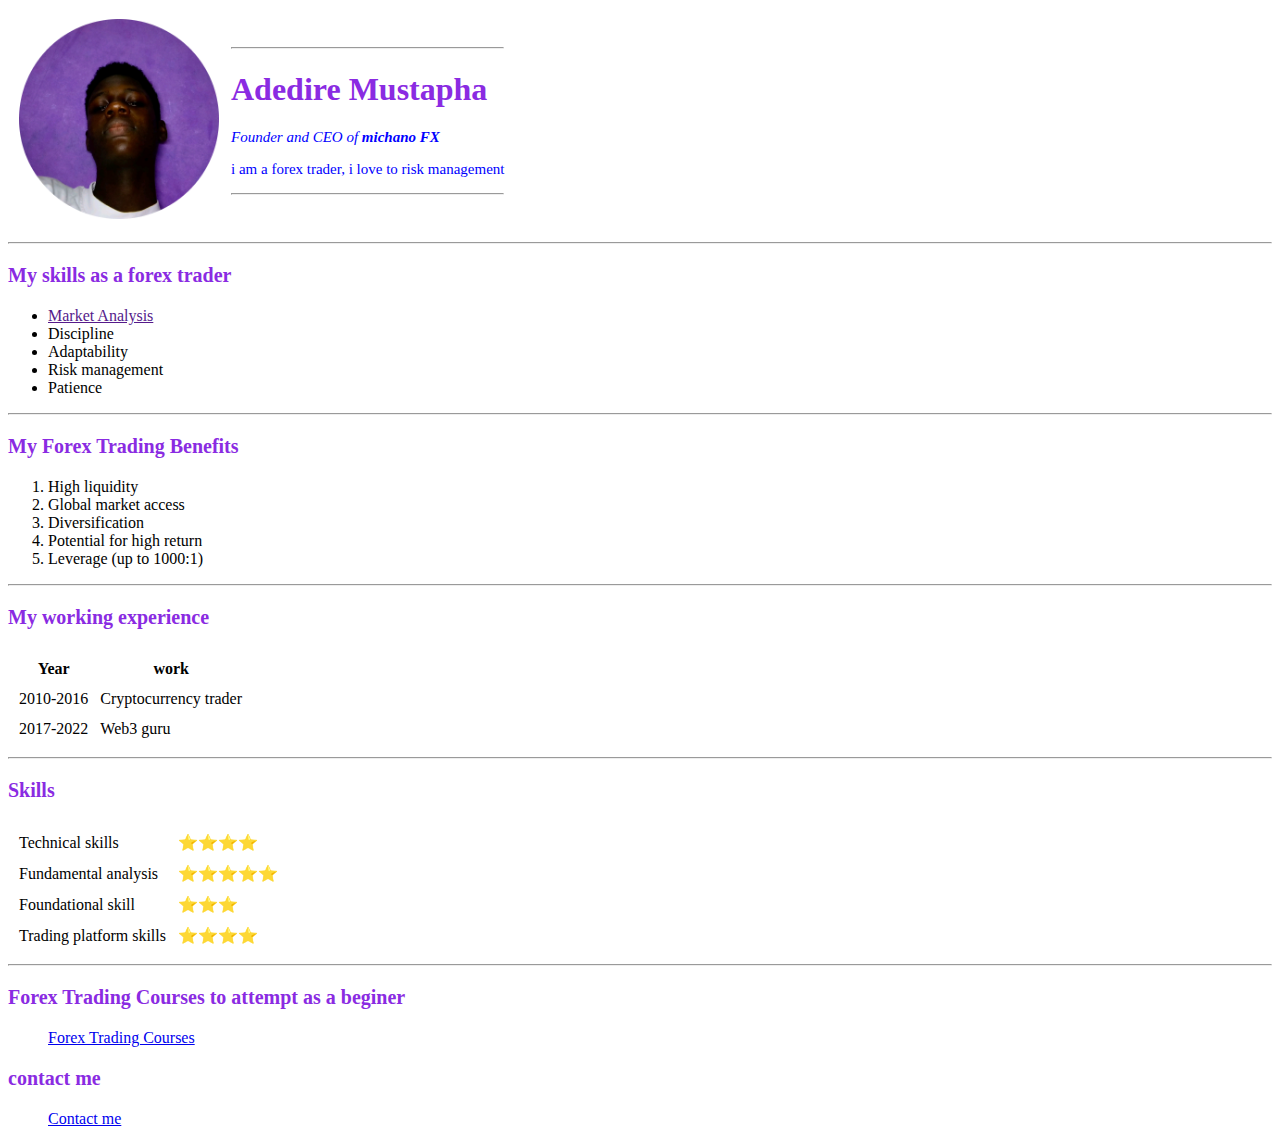
<file: index.html>
<!DOCTYPE html>
<html>
    <head><link rel="stylesheet" href="style.css">
        <metacharaset="utf-8">
        <title>Michano personal site</title>
    </head>
    <body>
        <table cellspacing="10">
            <tr>
              <td><img src="mica" height="200""michano profile picture"></td> 
              <td> <hr>
                <h1>Adedire Mustapha</h1>
                <p><em>Founder and CEO of<strong> michano FX</strong></em></p>
                <p>i am a forex trader, i love to risk management</p>
                <hr></td> 
            </tr>
        </table>
        <hr>
        
       
        <h3>My skills as a forex trader</h3>
        <ul>
            <li><a href=""https://youtube.com/shorts/2A2CqCmDbl0?si=pKxENp1TTB5mhg4o>Market Analysis</a></li>
            <li>Discipline</li>
            <li>Adaptability</li>
            <li>Risk management</li>
            <li>Patience</li>
        </ul>
        <hr>
        <h3>My Forex Trading Benefits </h3>
        <ol>
        <li>High liquidity</li>
        <li>Global market access</li>
        <li>Diversification</li>
        <li>Potential for high return</li>
        <li>Leverage (up to 1000:1)</li>
        </ol>
        <hr>
        <h3> My working experience</h3>
        
<table cellspacing="10">
   
    <tr>
        <th>Year</th>
        <th>work</th>
    </tr>

<td>2010-2016</td>
<td>Cryptocurrency trader</td>
    <tr>
<td>2017-2022</td>
<td>Web3 guru</td>
    </tr>
</table>
<hr>
<h3>Skills</h3>
            <table cellspacing="10">
            <tr>
             <td>Technical skills</td> 
             <td>⭐⭐⭐⭐</td>  
            </tr>
            <tr>
                <td>Fundamental analysis</td>
                <td>⭐⭐⭐⭐⭐</td>
            </tr>
            <tr>
                <td>Foundational skill</td>
                <td>⭐⭐⭐</td>
            </tr>
        
            <tr>
                    <td>Trading platform skills</td>
                    <td>⭐⭐⭐⭐</td>
            </tr>
</table>
<hr>
        <h3>Forex Trading Courses to attempt as a beginer</h3>
        <ul>
            
             <a href="forex.html">Forex Trading Courses</a>
        </ul>
        <h3>contact me </h3>
        <ul>
            <a href="contact.html">Contact me</a>
        </ul>

    
    </body>
</html>
</file>
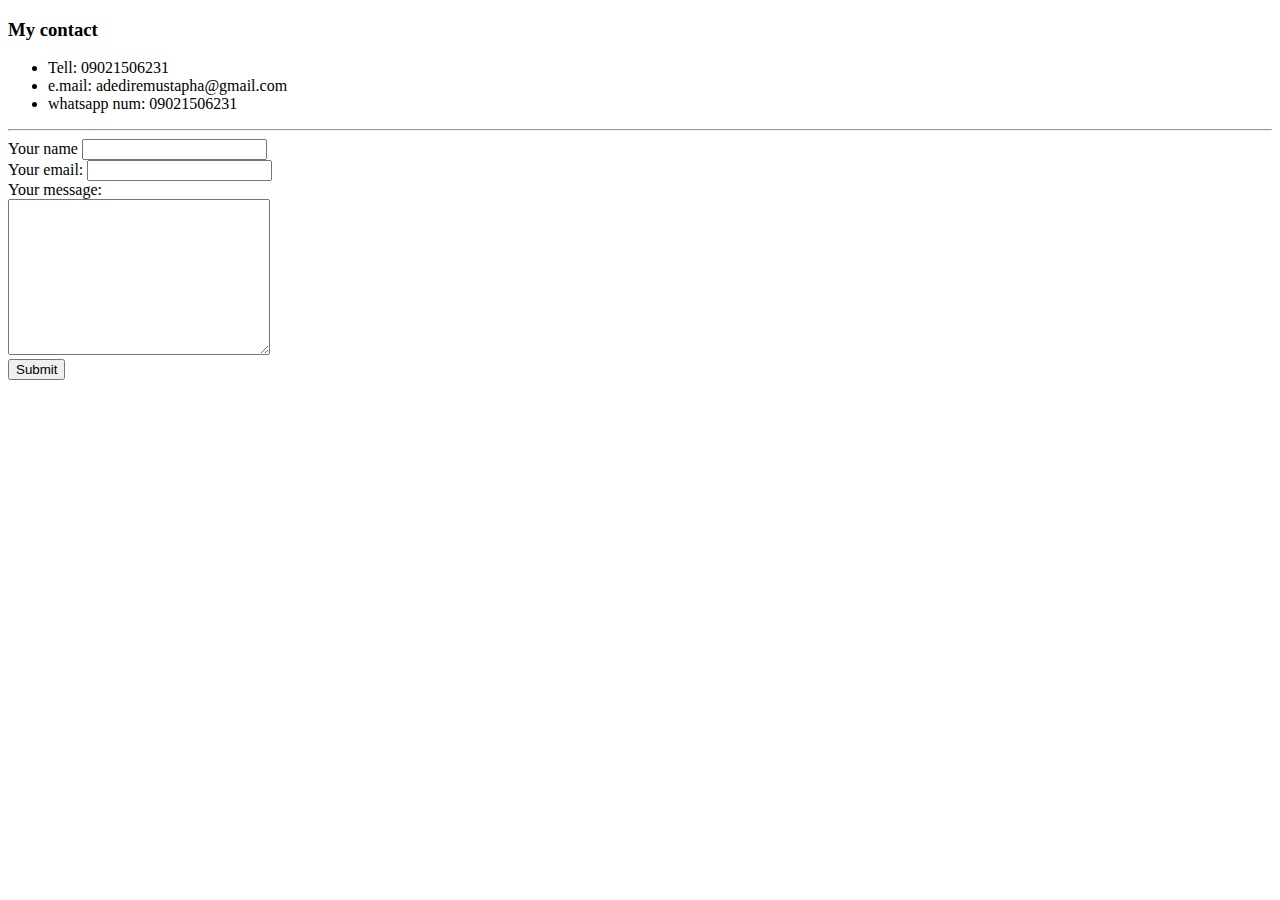
<file: contact.html>
<!DOCTYPE html>
<html>
    <head>
        <metacharaset="utf-8">
        <title>My contact</title>
    </head>
    <body>
        
        <h3>My contact</h3>
        <ul>
        <li>Tell: 09021506231</li>
        <li>e.mail: adediremustapha@gmail.com</li>
        <li>whatsapp num: 09021506231</li>
        </ul>
        <hr>
        <form class="" action="mailto:adediremustapha@gmail.com" method="post">
        <label>Your name</label>
        <input type="text" name="Your name" value=""><br>
        <label>Your email:</label>
        <input type="email" name="Your email" value=""><br>
        <label>Your message:</label><br>
        <textarea name="Your message" cols="30" rows="10"></textarea><br>
        <input type="submit" name="">
        </form>

    </body>
</html>
</file>
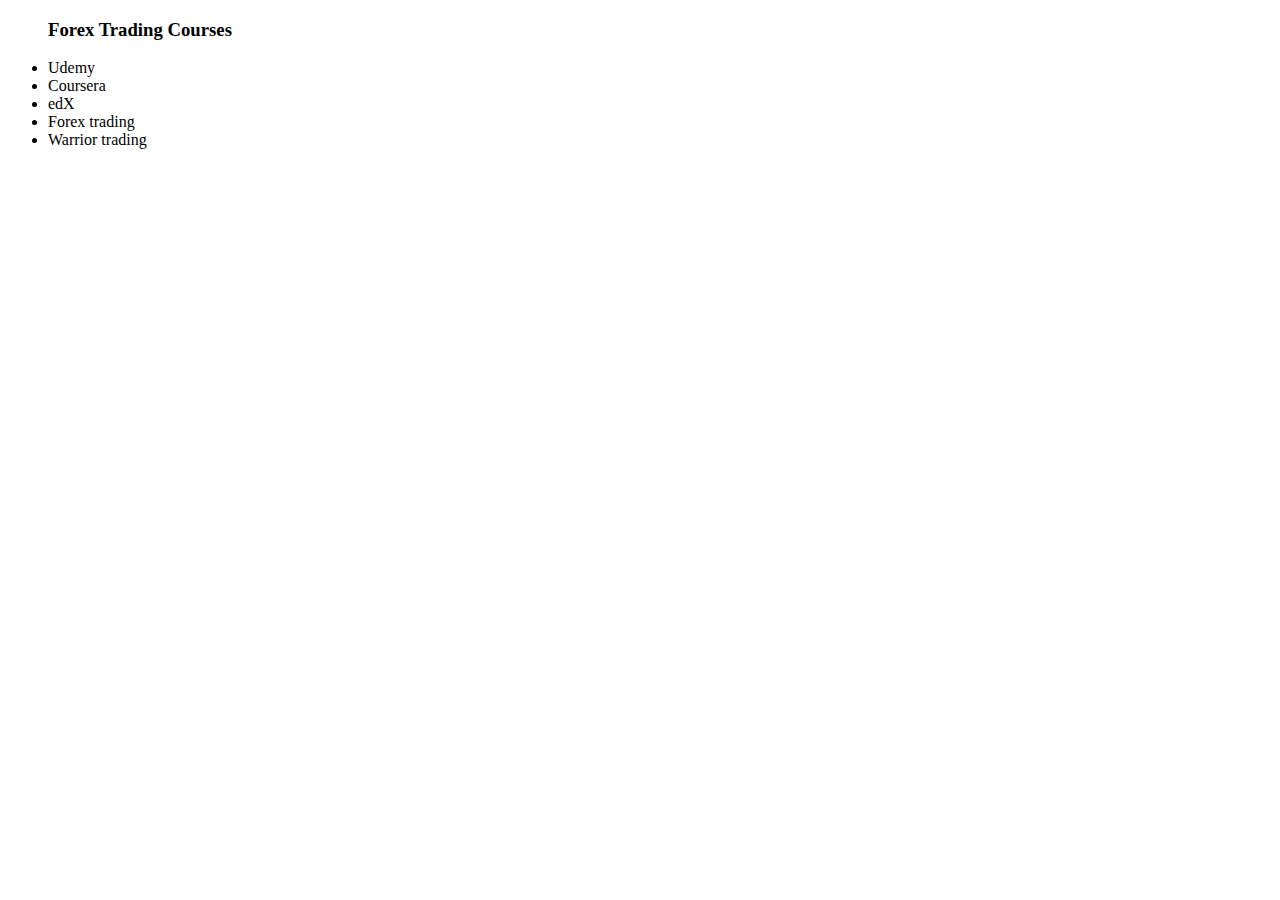
<file: forex.html>
<!DOCTYPE html>
<html>
    <head>
        <metacharaset="utf-8">
        <title>Forex Trading Courses</title>
    </head> 
    <body>
<ul>
    <h3>Forex Trading Courses</h3>
    <li>Udemy</li>
    <li>Coursera</li>
    <li>edX</li>
    <li>Forex trading</li>
    <li>Warrior trading</li>
</ul>
    </body>
</html>
</file>
<file: style.css>
h1{
color: blueviolet;
font: size30px
}
p{color: blue;
font-size: 15px;
}
h3{
    color: blueviolet;
    font-size: 20px;
}
</file>
